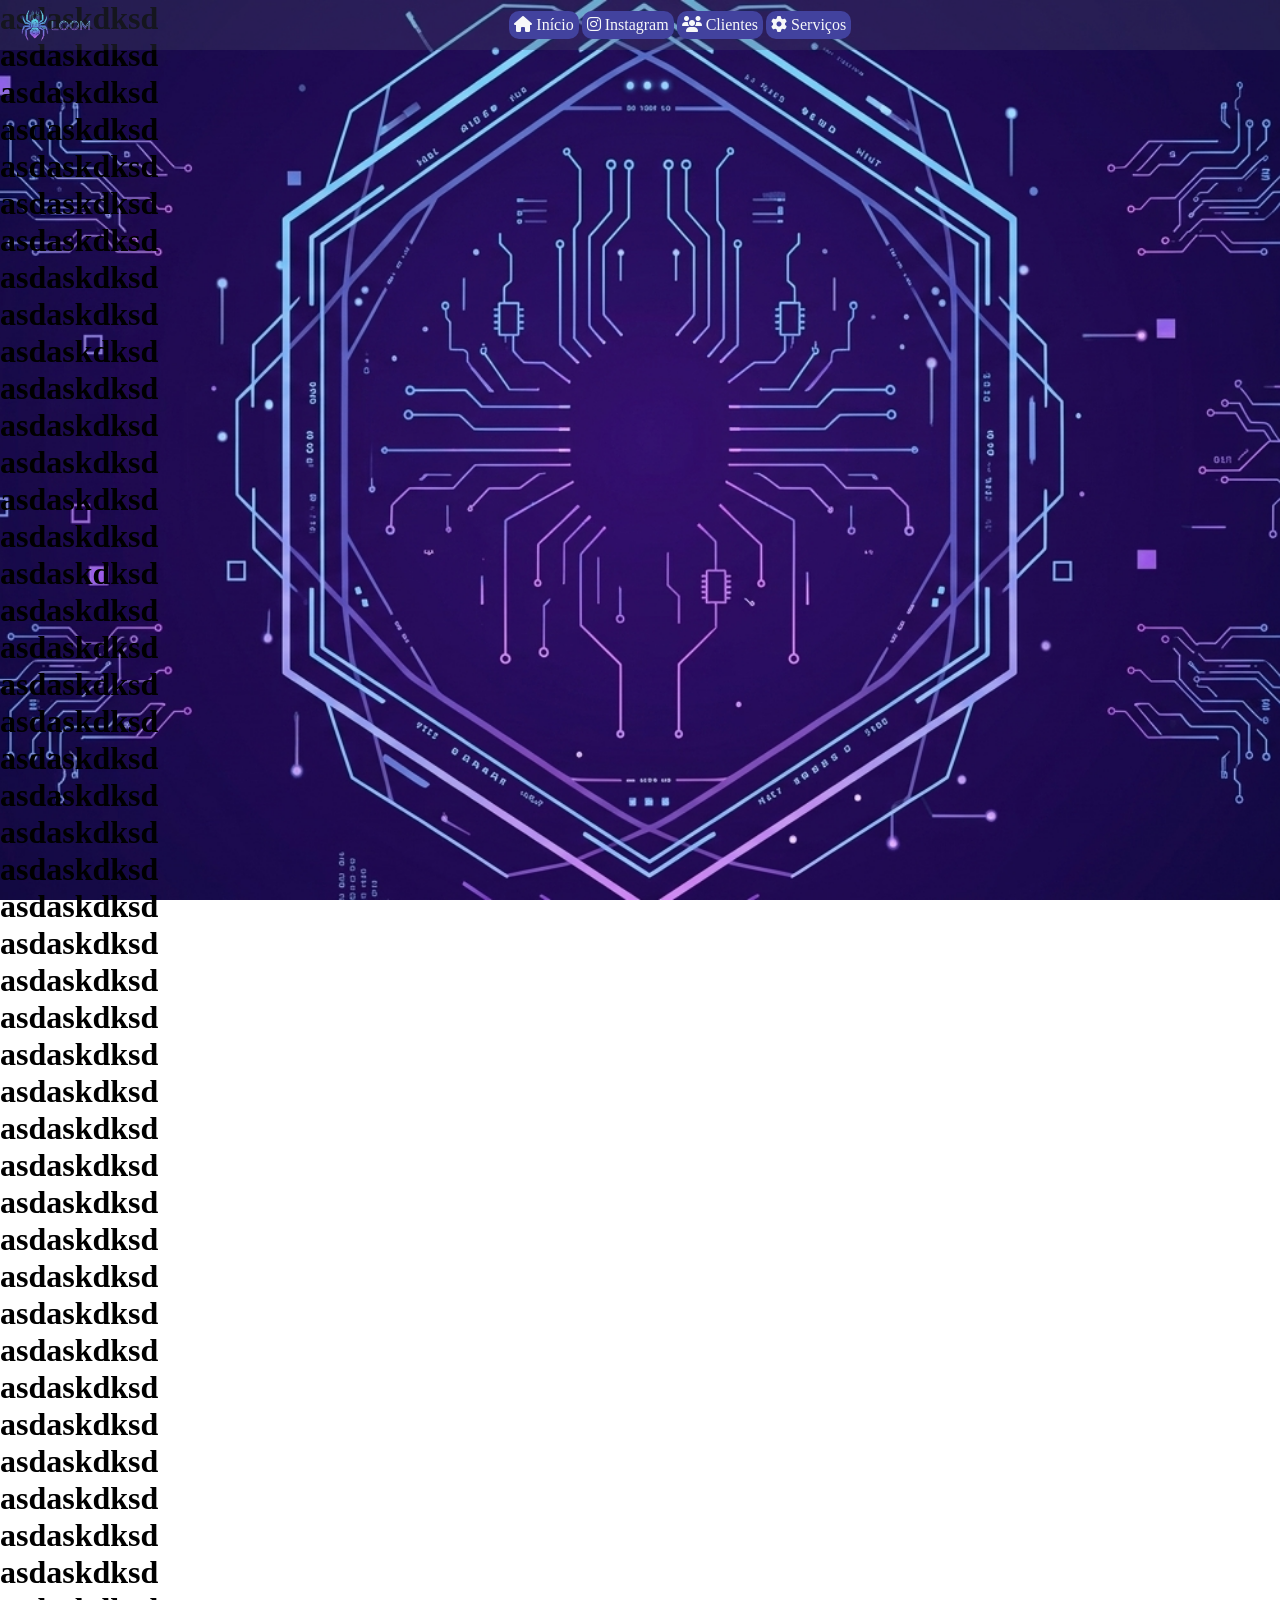
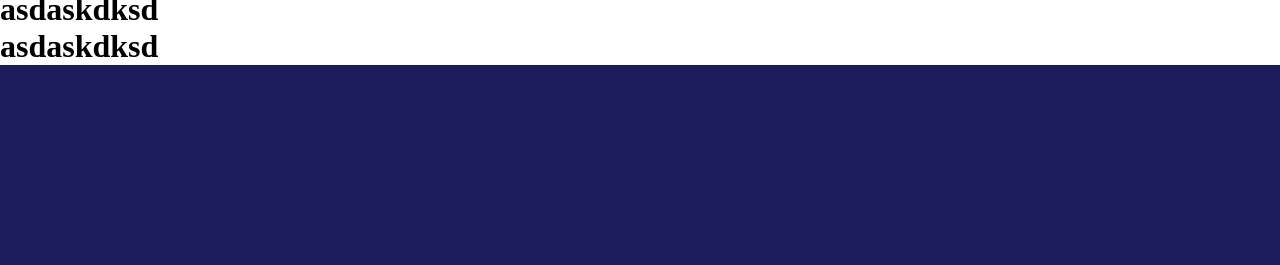
<file: index.html>
<!DOCTYPE html>
<html lang="pt-br">
<head>
    <meta charset="UTF-8">
    <meta name="viewport" content="width= device-width, initial-scale=1.0">
    <title>LOOM</title>
    <link rel="stylesheet" href="styles/styles.css">
    <!-- Biblioteca de Ícones (Font Awesome) -->
    <link rel="stylesheet" href="https://cdnjs.cloudflare.com/ajax/libs/font-awesome/6.5.1/css/all.min.css">
</head>
<body>
    <header class="TOPO">
        <div class="cab">
            <img src="img/topsite.png" alt="LogoCabecario" class="topsite">
            <nav class="link">        
                <a href="index.html" class="serv">
                    <i class="fa-solid fa-house"></i> Início
                </a>
                <a href="https://www.instagram.com/loom_ms/" target="_blank" class="serv">
                    <i class="fa-brands fa-instagram"></i> Instagram
                </a>
                <a href="#" class="serv">
                    <i class="fa-solid fa-users"></i> Clientes
                </a>
                <a href="paginas/servicos.html" class="serv">
                    <i class="fa-solid fa-gear"></i> Serviços
                </a>
            </nav>

        </div>
    </header>
    <!--este script controla o efeito do cabeçario-->
    
    <script>
        let ultimaRolagem=0;
        const cabecario=document.querySelector('.cab');
        window.addEventListener('scroll',()=>{
            const RolagemAtual=window.pageYOffset || document.documentElement.scrollTop;
            if(RolagemAtual<=0){
                cabecario.classList.remove('escondido')
                return;
            }
            if (RolagemAtual>ultimaRolagem && RolagemAtual>100){
                cabecario.classList.add('escondido');

            }
            
            else if (RolagemAtual<ultimaRolagem){
                    cabecario.classList.remove('escondido');
            }
            ultimaRolagem=RolagemAtual;
        });
    </script>
    <h1>asdaskdksd</h1>
    <h1>asdaskdksd</h1>
    <h1>asdaskdksd</h1>
    <h1>asdaskdksd</h1>
    <h1>asdaskdksd</h1>
    <h1>asdaskdksd</h1>
    <h1>asdaskdksd</h1>
    <h1>asdaskdksd</h1>
    <h1>asdaskdksd</h1>
    <h1>asdaskdksd</h1>
    <h1>asdaskdksd</h1>
    <h1>asdaskdksd</h1>
    <h1>asdaskdksd</h1>
    <h1>asdaskdksd</h1>
    <h1>asdaskdksd</h1>
    <h1>asdaskdksd</h1>
    <h1>asdaskdksd</h1>
    <h1>asdaskdksd</h1><h1>asdaskdksd</h1>
    <h1>asdaskdksd</h1>
    <h1>asdaskdksd</h1>
    <h1>asdaskdksd</h1>
    <h1>asdaskdksd</h1>
    <h1>asdaskdksd</h1>
    <h1>asdaskdksd</h1>
    <h1>asdaskdksd</h1>
    <h1>asdaskdksd</h1><h1>asdaskdksd</h1>
    <h1>asdaskdksd</h1>
    <h1>asdaskdksd</h1>
    <h1>asdaskdksd</h1>
    <h1>asdaskdksd</h1>
    <h1>asdaskdksd</h1>
    <h1>asdaskdksd</h1>
    <h1>asdaskdksd</h1>
    <h1>asdaskdksd</h1><h1>asdaskdksd</h1>
    <h1>asdaskdksd</h1>
    <h1>asdaskdksd</h1>
    <h1>asdaskdksd</h1>
    <h1>asdaskdksd</h1>
    <h1>asdaskdksd</h1>
    <h1>asdaskdksd</h1>
    <h1>asdaskdksd</h1>
    <h1>asdaskdksd</h1>
<div class="rodape">
    
</div>
</body>
</html>
</file>
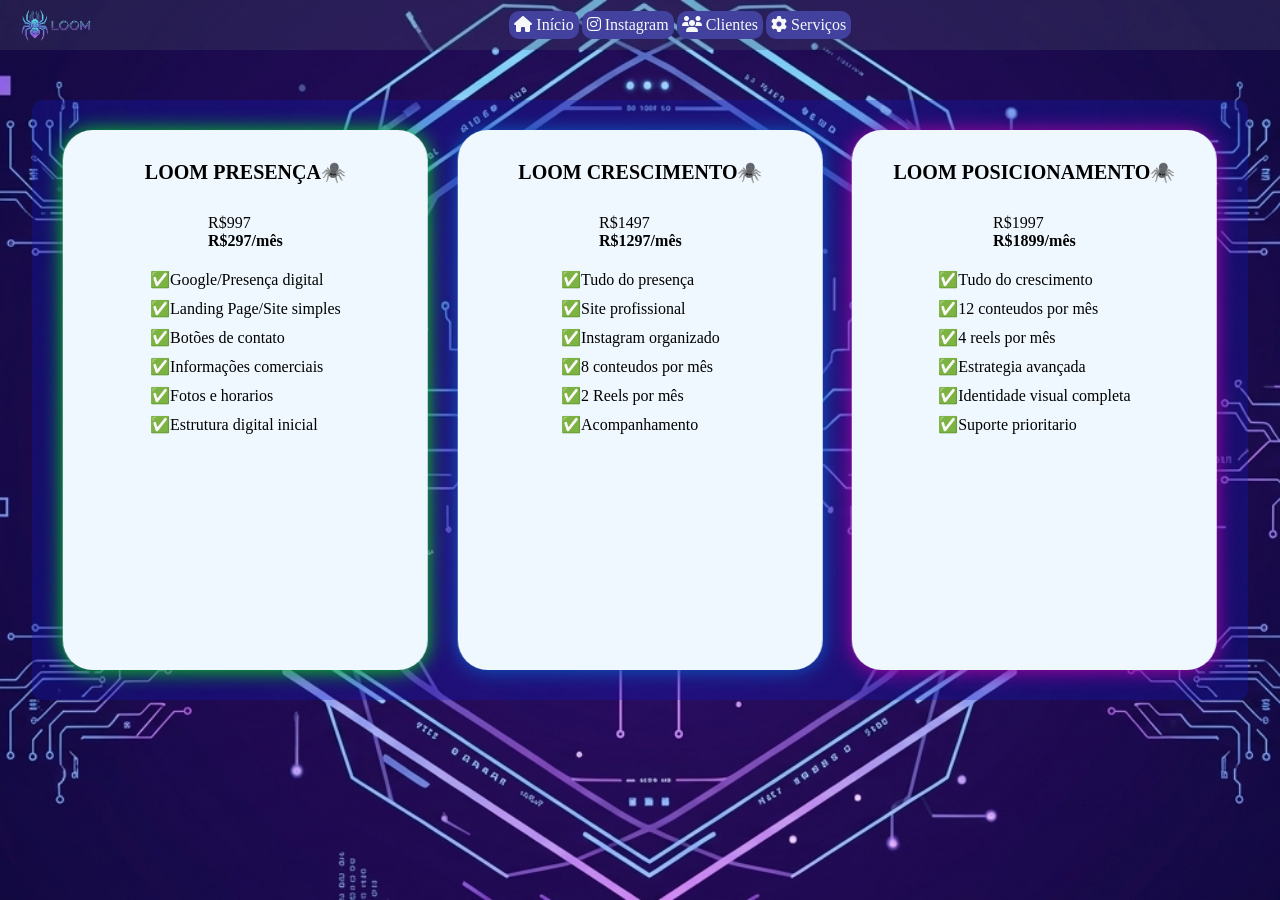
<file: paginas/servicos.html>
<!DOCTYPE html>
<html lang="pt-br">
<head>
    <meta charset="UTF-8">
    <meta name="viewport" content="width=device-width, initial-scale=1.0">
    <title>LOOM</title>
    <link rel="stylesheet" href="../styles/styles.css">
<!-- Biblioteca de Ícones (Font Awesome) -->
    <link rel="stylesheet" href="https://cdnjs.cloudflare.com/ajax/libs/font-awesome/6.5.1/css/all.min.css">
</head>
<body>
    <header class="TOPO">
        <div class="cab">
            <img src="../img/topsite.png" alt="LogoCabecario" class="topsite">
            <nav class="link">        
                <a href="../index.html" class="serv">
                    <i class="fa-solid fa-house"></i> Início
                </a>
                <a href="https://www.instagram.com/loom_ms/" target="_blank" class="serv">
                    <i class="fa-brands fa-instagram"></i> Instagram
                </a>
                <a href="#" class="serv">
                    <i class="fa-solid fa-users"></i> Clientes
                </a>
                <a href="paginas/servicos.html" class="serv">
                    <i class="fa-solid fa-gear"></i> Serviços
                </a>
            </nav>

        </div>
    </header>
    <!--este script controla o efeito do cabeçario-->
    
    <script>
        let ultimaRolagem=0;
        const cabecario=document.querySelector('.cab');
        window.addEventListener('scroll',()=>{
            const RolagemAtual=window.pageYOffset || document.documentElement.scrollTop;
            if(RolagemAtual<=0){
                cabecario.classList.remove('escondido')
                return;
            }
            if (RolagemAtual>ultimaRolagem && RolagemAtual>100){
                cabecario.classList.add('escondido');

            }
            
            else if (RolagemAtual<ultimaRolagem){
                    cabecario.classList.remove('escondido');
            }
            ultimaRolagem=RolagemAtual;
        });
    </script>
    <!--esse div/quadro, vai servir para atualizarmos os valores dos planos, ou acrescentar promoções-->
    <div class="quadro">
        <div class="Plan" id="A">
            <div class="flipA virado">
                <div class="frontA">
                    <div>
                        <button class="saibamais" onclick="enviarzapa()">
                            SAIBA MAIS
                        </button>
                    </div>
                </div>
                <div class="BackA">
                    <H1 class="titulo1">LOOM PRESENÇA🕷️</H1>
                    <h>R$997<br><b>R$297/mês</b></h>
                    <div class="lista">
                        <p>✅Google/Presença digital</p>
                        <p>✅Landing Page/Site simples</p>
                        <p>✅Botões de contato</p>
                        <p>✅Informações comerciais</p>
                        <p>✅Fotos e horarios</p>
                        <p>✅Estrutura digital inicial</p>
                    </div>
                </div>
            </div>

        </div>
        <div class="Plan" id="B">
            <div class="flipB virado">
                <div class="frontB">
                    <div>
                        <button class="saibamais" onclick="enviarzapb()">
                            SAIBA MAIS
                        </button>
                    </div>
                </div>
                <div class="BackB">
                    <H1 class="titulo1">LOOM CRESCIMENTO🕷️</H1>
                    <h>R$1497<br><b>R$1297/mês</b></h>
                    <div class="lista">
                        <p>✅Tudo do presença</p>
                        <p>✅Site profissional</p>
                        <p>✅Instagram organizado</p>
                        <p>✅8 conteudos por mês</p>
                        <p>✅2 Reels por mês</p>
                        <p>✅Acompanhamento</p>
                    </div>                    
                </div>
            </div>
        </div>
        <div class="Plan" id="C">
            <div class="flipC virado">
                <div class="frontC">
                    <div>
                        <button onclick="enviarzapc()" class="saibamais">
                            SAIBA MAIS
                        </button>
                    </div>
                </div>
                <div class="BackC">
                    <H1 class="titulo1">LOOM POSICIONAMENTO🕷️</H1>
                    <h>R$1997<br><b>R$1899/mês</b></h>
                    <div class="lista">
                        <p>✅Tudo do crescimento</p>
                        <p>✅12 conteudos por mês</p>
                        <p>✅4 reels por mês</p>
                        <p>✅Estrategia avançada</p>
                        <p>✅Identidade visual completa</p>
                        <p>✅Suporte prioritario</p>
                    </div>
                </div>
            </div>            
        </div>

    </div>    

<script src="../js/script.js"></script>   
</body>
</html>
</file>
<file: styles/styles.css>
*{
    margin: 0;
    padding: 0;
    box-sizing: border-box;
}
body{
    background-image: url('../img/fundo.png');
    background-size: cover;
    background-position: center;
    background-repeat: no-repeat;
    background-attachment: fixed;
}
.cab{
    position: fixed;
    z-index: 1001;
    top:0;
    width: 100%;
    height: 50px;
    align-items: center;
    justify-content:space-between;
    display: flex;
    padding: 0 15px;
    background-color: rgba(75, 77, 104, 0.288);
    position: fixed;
    transition: transform 0.6s ease-in-out;
}
.rodape{
   
   width: 100%;
   height: 200px;
   background-color: rgb(28, 28, 93);
}
.cab.escondido{
    transform: translateY(-100%);
}
.topsite{
    height: 45px;
    
}
 .link{
    flex: 1;
    display: flex;
    justify-content: center;
    gap: 3px;
    padding: 4px 8px;
    /*transition: all 0.5s ease;*/
 }
 .serv:hover{
    transform: translateY(-4px);
 }
 .serv{
    border-radius:10px;
    background-color: rgb(66, 66, 158);
    color: rgb(247, 248, 249);
    padding: 5px;
    text-decoration: none;
    cursor:pointer;
    transition: transform 0.6s ease;
 }
 .serv:active{
    box-shadow: 0 2px 10px rgb(66, 4, 138);
    transform: translateY(-1px);
 }

 .quadro{
   
    height: 600px;
    width: 95%;
    display: flex;
    margin: 100px auto 0 auto ;
    border-radius: 10px;
    background-color: rgba(14, 26, 192, 0.288);    
    align-items: center;
    justify-content: center;
    gap: 30px;
    
    
 }
 .flipA{
    /*border: 2px solid purple;*/
    width: 100%;
    height: 100%;
    transition: transform 0.6s ease;
    transform-style: preserve-3d;
    background-color: aliceblue;
    box-shadow: 0 1px 20px rgb(8, 212, 28);
    border-radius: 30px;
    
    
 }
  .flipB{
    /*border: 2px solid purple;*/
    width: 100%;
    height: 100%;
    transition: transform 0.6s ease;
    transform-style: preserve-3d;
    box-shadow: 0 1px 20px rgb(12, 91, 193);
    border-radius: 30px;
    background-color: aliceblue;
    
 }
  .flipC{
    /*border: 2px solid purple;*/
    width: 100%;
    height: 100%;
    transition: transform 0.6s ease;
    transform-style: preserve-3d;
    box-shadow: 0 1px 20px rgb(175, 4, 167);
    border-radius: 30px;
    background-color: aliceblue;
    
 }
 /*aqui controla as listas de beneficios dos cards*/
 .lista{
   display: flex;
   flex-direction: column;
   gap: 10px;
   
 }
 
 .Plan{
    /*border: 2px solid black;*/
    width: 30%;
    height: 90%;
    transition: transform 0.6s ease;
    transform-style: preserve-3d;
    perspective: 1000px;
    position: relative;
    
  
 }
 .flipA.virado {
    transform: rotateY(180deg);
    cursor:pointer;
 }
 .flipB.virado.virado {
    transform: rotateY(180deg);
    cursor:pointer;
 }
  .flipC.virado {
    transform: rotateY(180deg);
    cursor:pointer;
 }
 #A{
    transition: transform 0.6s eas;
    transform-style: preserve-3d;
   /*box-shadow: 0 4px 12px rgb(8, 212, 28);*/
 }
 .BackA,.BackB,.BackC{
    transform: rotateY(180deg);
 }
 .titulo1{
    margin: 10px 0;
    font-size: 20px;

 }
 .frontA,.BackA{
    position:absolute;
    width: 100%;
    height: 100%;
    top: 0;
    left: 0;
    backface-visibility: hidden;
    -webkit-backface-visibility: hidden;
    display:flex;
    flex-direction: column;
    align-items:center;
    margin-top: 20px;
    gap: 20px;
 }
  .frontB,.BackB{
    position:absolute;
    width: 100%;
    height: 100%;
    top: 0;
    left: 0;
    backface-visibility: hidden;
    -webkit-backface-visibility: hidden;
    display:flex;
    flex-direction: column;
    align-items: center;
    margin-top: 20px;
    gap:20px;
 }
  .frontC,.BackC{
    position:absolute;
    width: 100%;
    height: 100%;
    top: 0;
    left: 0;
    backface-visibility: hidden;
    -webkit-backface-visibility: hidden;
    display: flex;
    flex-direction: column;
    align-items: center;
    margin-top: 20px;
    gap: 20px;
 }
  #B{
    transition: transform 0.6s eas;
    transform-style: preserve-3d;
 }
#C{
    transition: transform 0.6s eas;
    transform-style: preserve-3d;
 }
 .saibamais{
   border-radius: 100px;
   padding: 10px;
   margin-top: 400px;
   background-color: rgb(8, 8, 100);
   color: aliceblue;
   transition: all 0.3s ease;
   cursor: pointer;
 }
 .saibamais:hover{
   transform: translateY(-4px);
   background-color: rgba(8, 8, 100, 0.655);
   box-shadow: 0 4px 12px blue;
 }

 /* Pelo que entendi essa função faz uma versão só para os celulares(Telas até 768px) */
@media (max-width: 768px) {
    .quadro {
        flex-direction: column;
        height: auto;           
        padding: 20px 0;
    }

    .Plan {
        width: 85%;             
        height: 500px;          
         
    
    }
}
</file>
